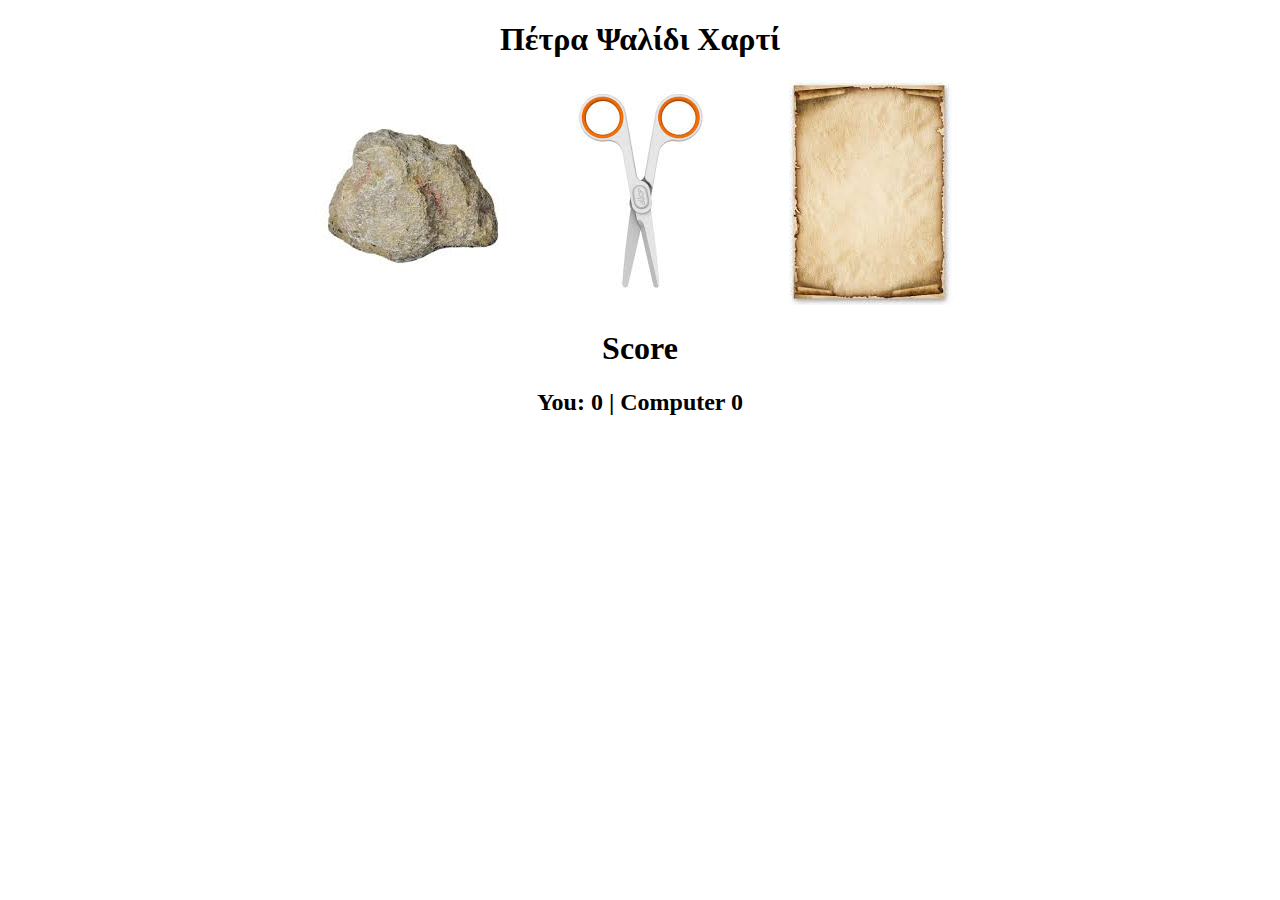
<file: Petra_Psalidi_Xarti-with-Javascript-master/index.html>
<!DOCTYPE html>
<html lang="en">
<head>
    <meta charset="UTF-8">
    <meta name="viewport" content="width=device-width, initial-scale=1.0">
    <meta http-equiv="X-UA-Compatible" content="ie=edge">
    <link rel="stylesheet" href="css/style.css">
    <title>Πέτρα Ψαλίδι Χαρτί</title>
</head>
<body>
    <div class="container">
        <h1>Πέτρα Ψαλίδι Χαρτί</h1>
        <img id="rock" src="[data-uri]" alt="">
        <img id="scissors" src="[data-uri]" alt="">
        <img id="paper" src="[data-uri]" alt="">

        <h1>Score</h1>
        <h2>You: <span id="player-score">0</span> | Computer <span id="computer-score">0</span></h2>
        <p id="info"></p>
    </div>
    <script src="js/game.js"></script>
</body>
</html>
</file>
<file: Petra_Psalidi_Xarti-with-Javascript-master/css/style.css>
.container {
    text-align: center;
}
</file>
